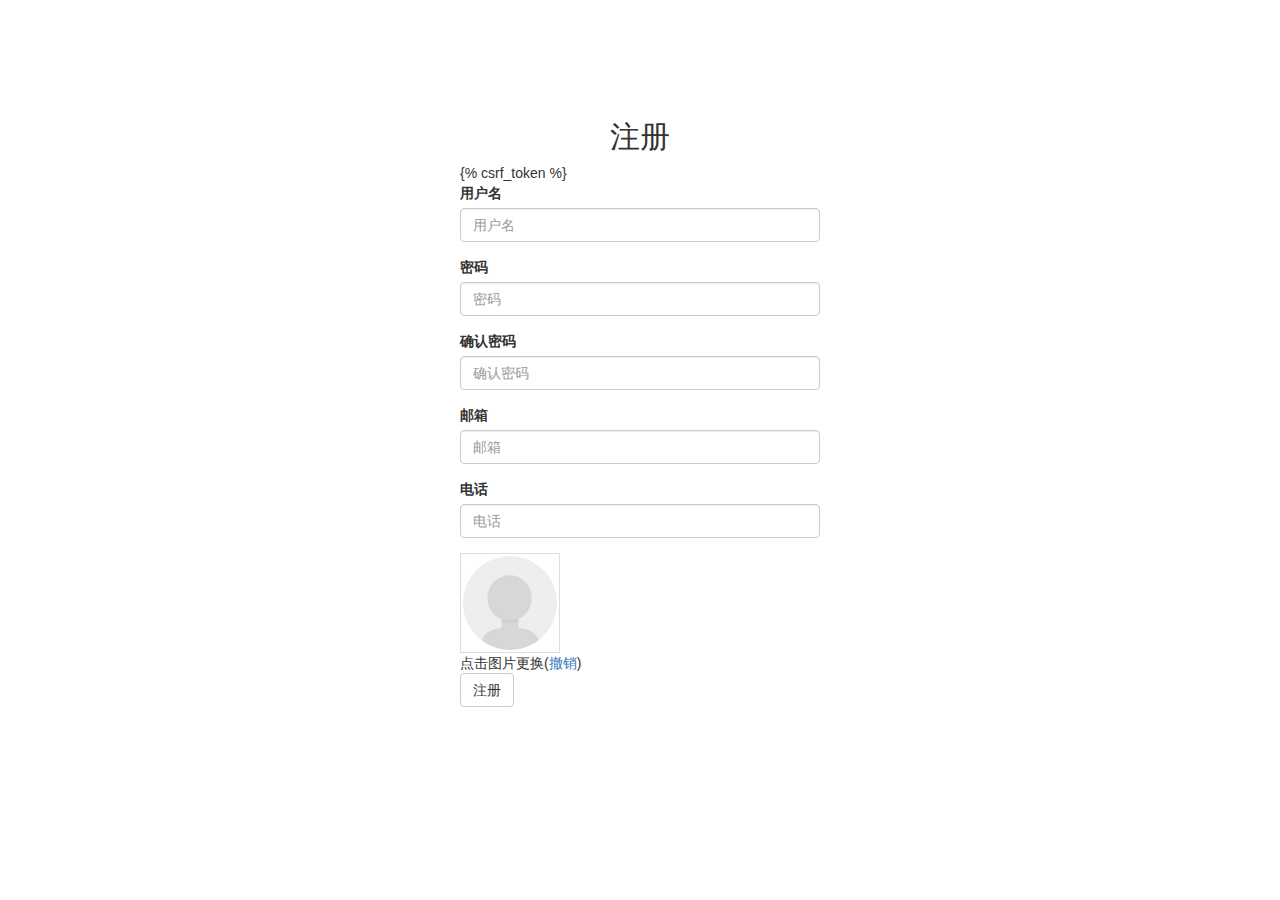
<file: templates/register.html>
<!DOCTYPE html>
<html lang="en">
<head>
    <meta charset="UTF-8">
    <title>博客园注册</title>
    <link rel="stylesheet" href="/static/bootstrap-3.3.7/css/bootstrap.css">
</head>
<body>
<div class="container">
    <div class="row">
        <div class="col-md-4 col-md-offset-4" style="margin-top: 100px">
            <h2 class="text-center">注册</h2>
            <form method="post" action="" enctype="multipart/form-data" novalidate autocomplete="off">
                {% csrf_token %}
                <div class="form-group">
                    <label for="exampleInputName">用户名</label>
                    <input name="username" type="text" class="form-control" id="exampleInputName" placeholder="用户名">
                    <p class="text-center pull-right"><span class="msg"></span></p>
                </div>

                <div class="form-group">
                    <label for="exampleInputPassword1">密码</label>
                    <input name="pwd" type="password" class="form-control" id="exampleInputPassword1" placeholder="密码">
                </div>

                <div class="form-group">
                    <label for="exampleInputPassword2">确认密码</label>
                    <input name="re_pwd" type="password" class="form-control" id="exampleInputPassword2" placeholder="确认密码">
                </div>

                <div class="form-group">
                    <label for="exampleInputEmail1">邮箱</label>
                    <input name="email" type="email" class="form-control" id="exampleInputEmail1" placeholder="邮箱">
                </div>

                <div class="form-group">
                    <label for="exampleInputTel">电话</label>
                    <input name="tel" type="text" class="form-control" id="exampleInputTel" placeholder="电话">
                </div>


                <div style="height: 100px;width: 100px;padding: 2px;border: 1px solid #dddddd;position: relative;">
                    <img style="height: 100%;width: 100%;border: 0;overflow: hidden;border-radius: 50%;" id="previewImg"
                         src="/static/portrait/default.jpg">
                    <input style="width: 100px;top: 0;left: 0;right: 0;bottom: 0;opacity: 0;position: absolute;z-index: 102;"
                           id="avatarImg"
                           name="avatar" type="file" class="img-file"/>
                </div>
                <div>点击图片更换(<a href="#">撤销</a>)</div>

                <button type="submit" class="btn btn-default">注册</button>

            </form>
        </div>
    </div>
</div>

<script src="/static/jquery.js"></script>
<script>
    $.ajaxSetup({
    data: {
        csrfmiddlewaretoken: $("[name='csrfmiddlewaretoken']").val(),
        }
    });

    $(function () {
        bindChangeAvatar1();
    });

    function bindChangeAvatar1() {
        $('#avatarImg').change(function () {
            var file_obj = $(this)[0].files[0];
            var blob = window.URL.createObjectURL(file_obj);
            document.getElementById('previewImg').src = blob;
            $('#previewImg').on('load',function () {
                window.URL.revokeObjectURL(blob);
            })
        })
    }
    {# 检测输入用户名 #}
    $('#exampleInputName').on('input',function () {
        var _error = $('.msg');
        var _name = $(this).val();
        if (_name.length < 4){
            _error.text('用户名不能少于4个字符').css('color','red')
        }  else {
            $.ajax({
            url: '/auth_name/',
            type: 'post',
            data: {'name':_name},
            success: function (data) {
                data.status ? _error.text('已通过').css('color','green') : _error.text('用户名已存在').css('color','red');
                    }
                })
            }
        })

</script>

</body>
</html>
</file>
